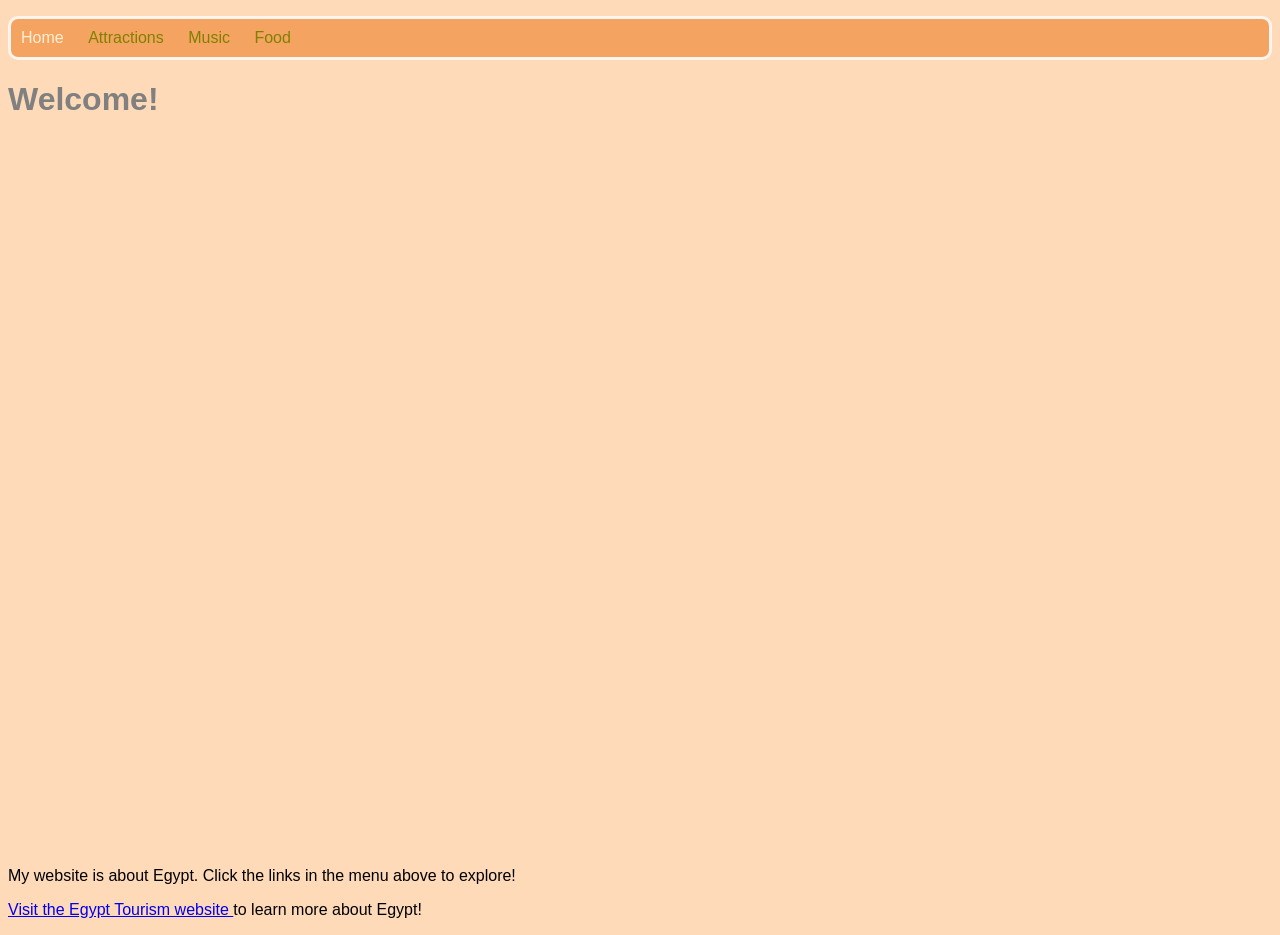
<file: index.html>
<!DOCTYPE html>
<html>


	<head>



		<title>Home</title>
		<link type="text/css" rel="stylesheet" href="styles.css"/>
    <link rel="stylesheet" href="styles.css">
		<meta charset="utf-8"/>

<link rel="stylesheet" href="styles.css">

	</head>



	<body>

    <header>
      <nav>
        <ul>
          <li>Home</li>
          <li><a href="attractions.html">Attractions</a></li>
          <li><a href="music.html">Music</a></li>
          <li><a href="food.html">Food</a></li>
        </ul>
      </nav>
    </header>


		<main>	
		
  		<h1>Welcome!</h1>

  		<div style="position:relative;height:0;padding-bottom:56.25%">

			<iframe src="https://www.youtube.com/embed/BapSQFJPMM0" width="640" height="360" frameborder="0" style="position:absolute;width:100%;height:100%;left:0" allowfullscreen></iframe>
		</div>


  		<p>
        My website is about Egypt. Click the links in the menu above to explore!
        </p>
      
        <p>
        <a href="https://en.wikipedia.org/wiki/Egypt"> Visit the Egypt Tourism website </a> to learn more about Egypt!
        </p>



		</main>

	</body>
</html>
</file>
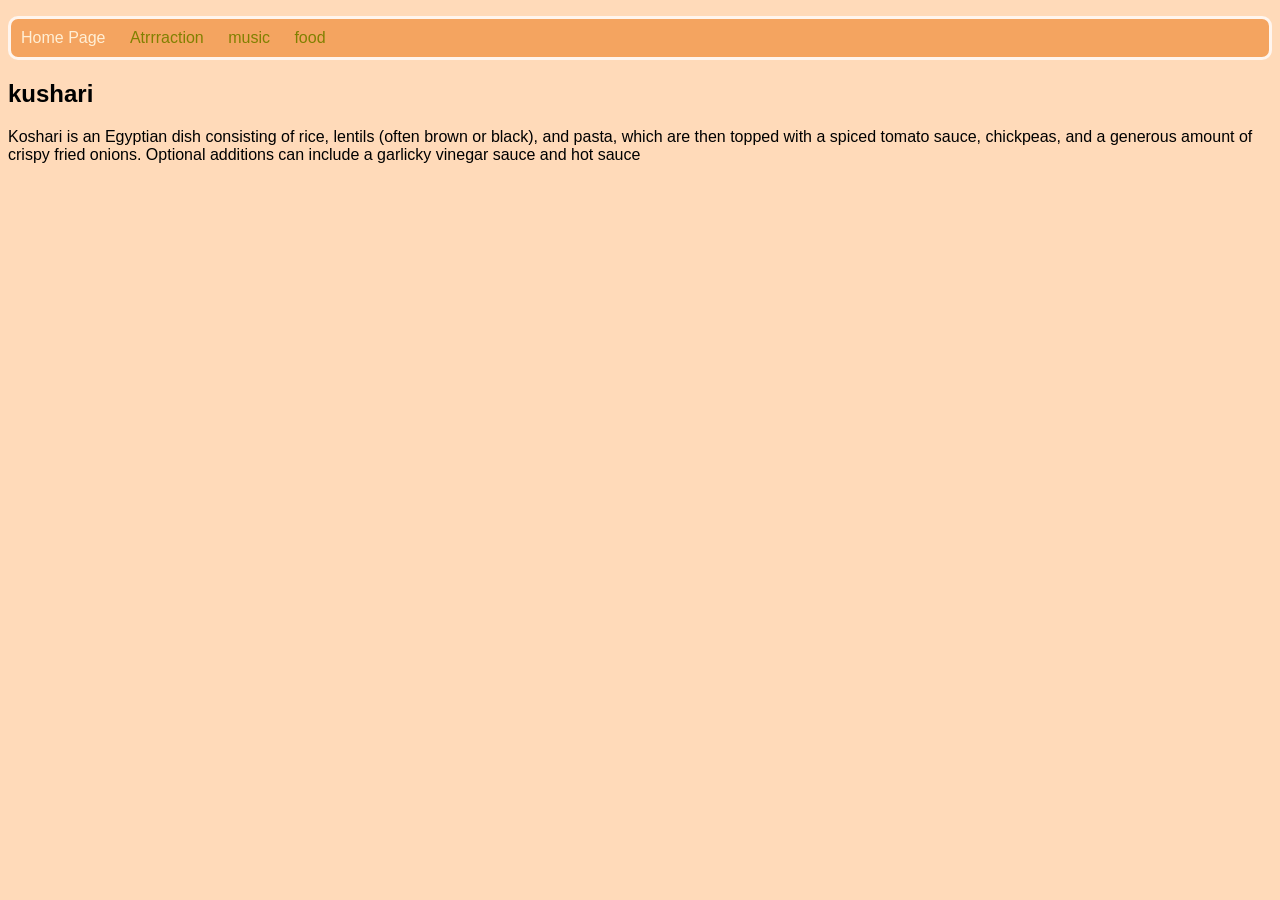
<file: food.html>
<!DOCTYPE html>
<html lang="en">
<head>
    <meta charset="UTF-8">
    <meta name="viewport" content="width=device-width, initial-scale=1.0">
    <link rel="stylesheet" href="styles.css">
    <title>food</title>
</head>
<body>
    <nav>

            <ul>
                   <li>  Home Page </li>
                   <li>  <a href="#attractions.html">  Atrrraction </a>   </li>
                   <li><a href="#music.html">music</a></li>
                   <li><a href="#food.html">food</a></li>
            </ul>

     </nav>
     <article>
        <h2>kushari</h2>
        <p>Koshari is an Egyptian dish consisting of rice, lentils (often brown or black), and pasta,
             which are then topped with a spiced tomato sauce, chickpeas, and a generous amount of crispy fried onions. 
             Optional additions can include a garlicky vinegar sauce and hot sauce</p>
           
     </article>
    
</body>
</html>
</file>
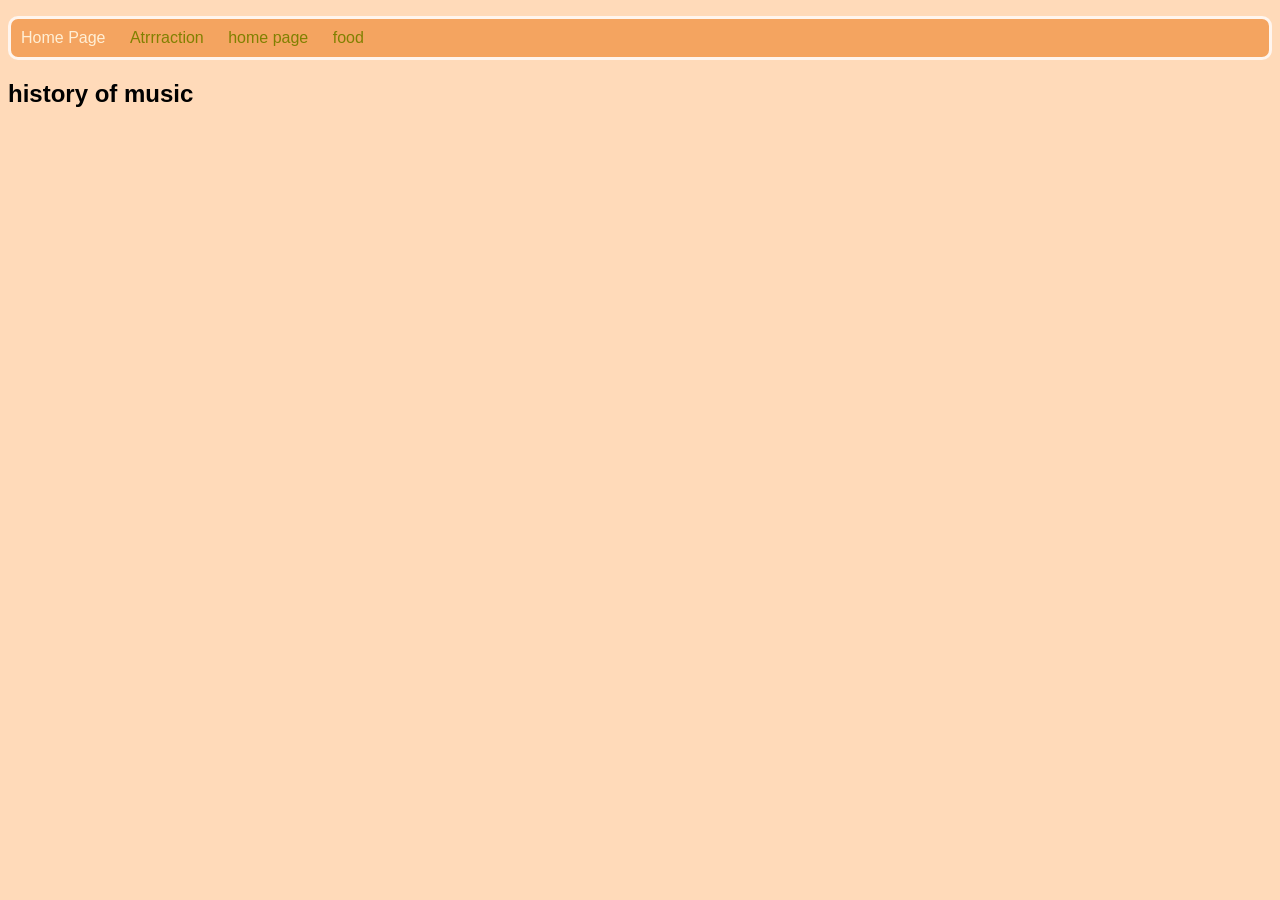
<file: music.html>
<!DOCTYPE html>
<html lang="en">
<head>
    <meta charset="UTF-8">
    <meta name="viewport" content="width=device-width, initial-scale=1.0">
    <link rel="stylesheet" href="styles.css">
    <title>music</title>
</head>
<body>
    <nav>

            <ul>
                   <li>  Home Page </li>
                   <li>  <a href="#attractions.html">  Atrrraction </a>   </li>
                   <li><a href="#home page.html">home page</a></li>
                   <li><a href="#food.html">food</a></li>
            </ul>

     </nav>

      <article>
        <h2>history of music</h2>
        <p>
<a href="https://en.wikipedia.org/wiki/Music_of_Egypt"></a>


        </p>
           
     </article>
</body>
</html>
</file>
<file: styles.css>
body{
    background-color: peachpuff;
    font-family: Arial, Helvetica, sans-serif;
}
h1{
    color: gray;
}
nav ul{
    background-color: sandybrown;
    border-style:solid ;
    border-color: seashell;
    padding: 10px;
    border-radius: 10px;
}
nav ul li{
    display: inline;
    margin-right: 20px;
    color: papayawhip;
}
nav ul li a{
    text-decoration: none;
    color: olive;
}
</file>
